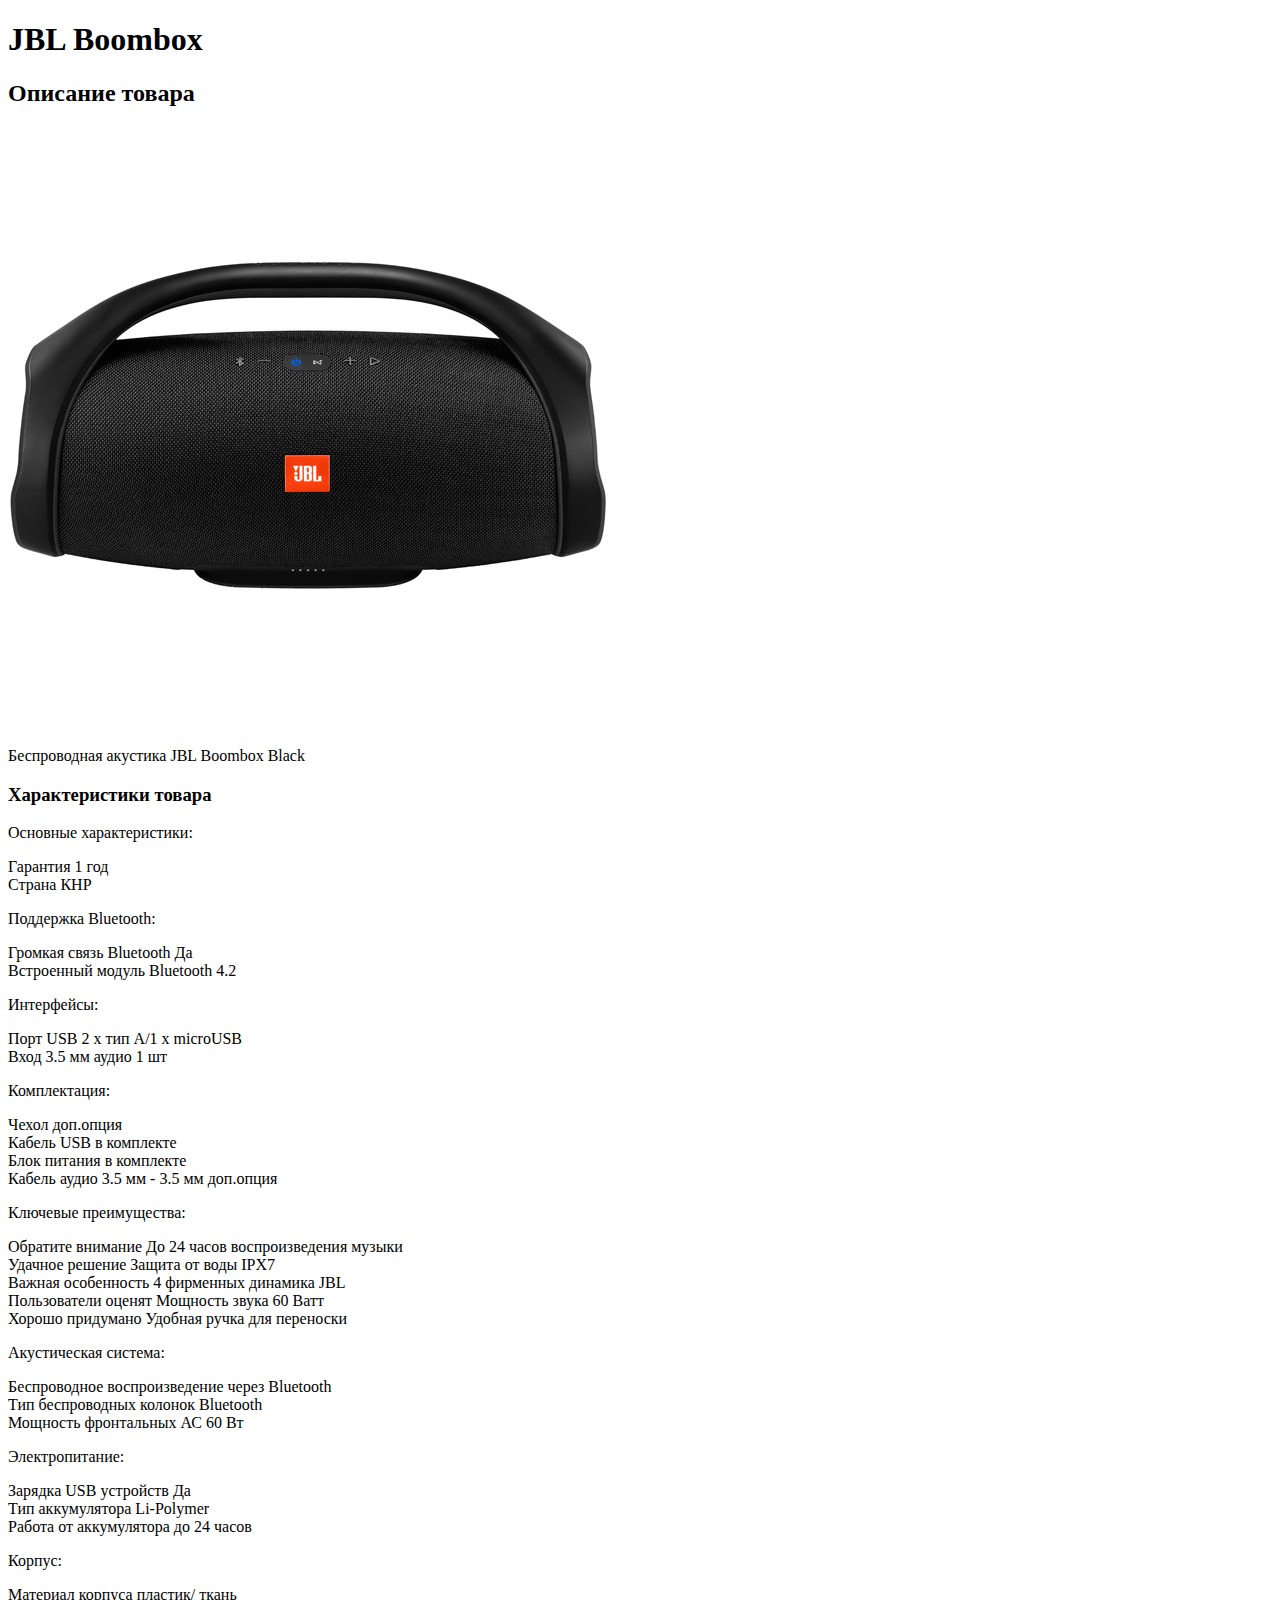
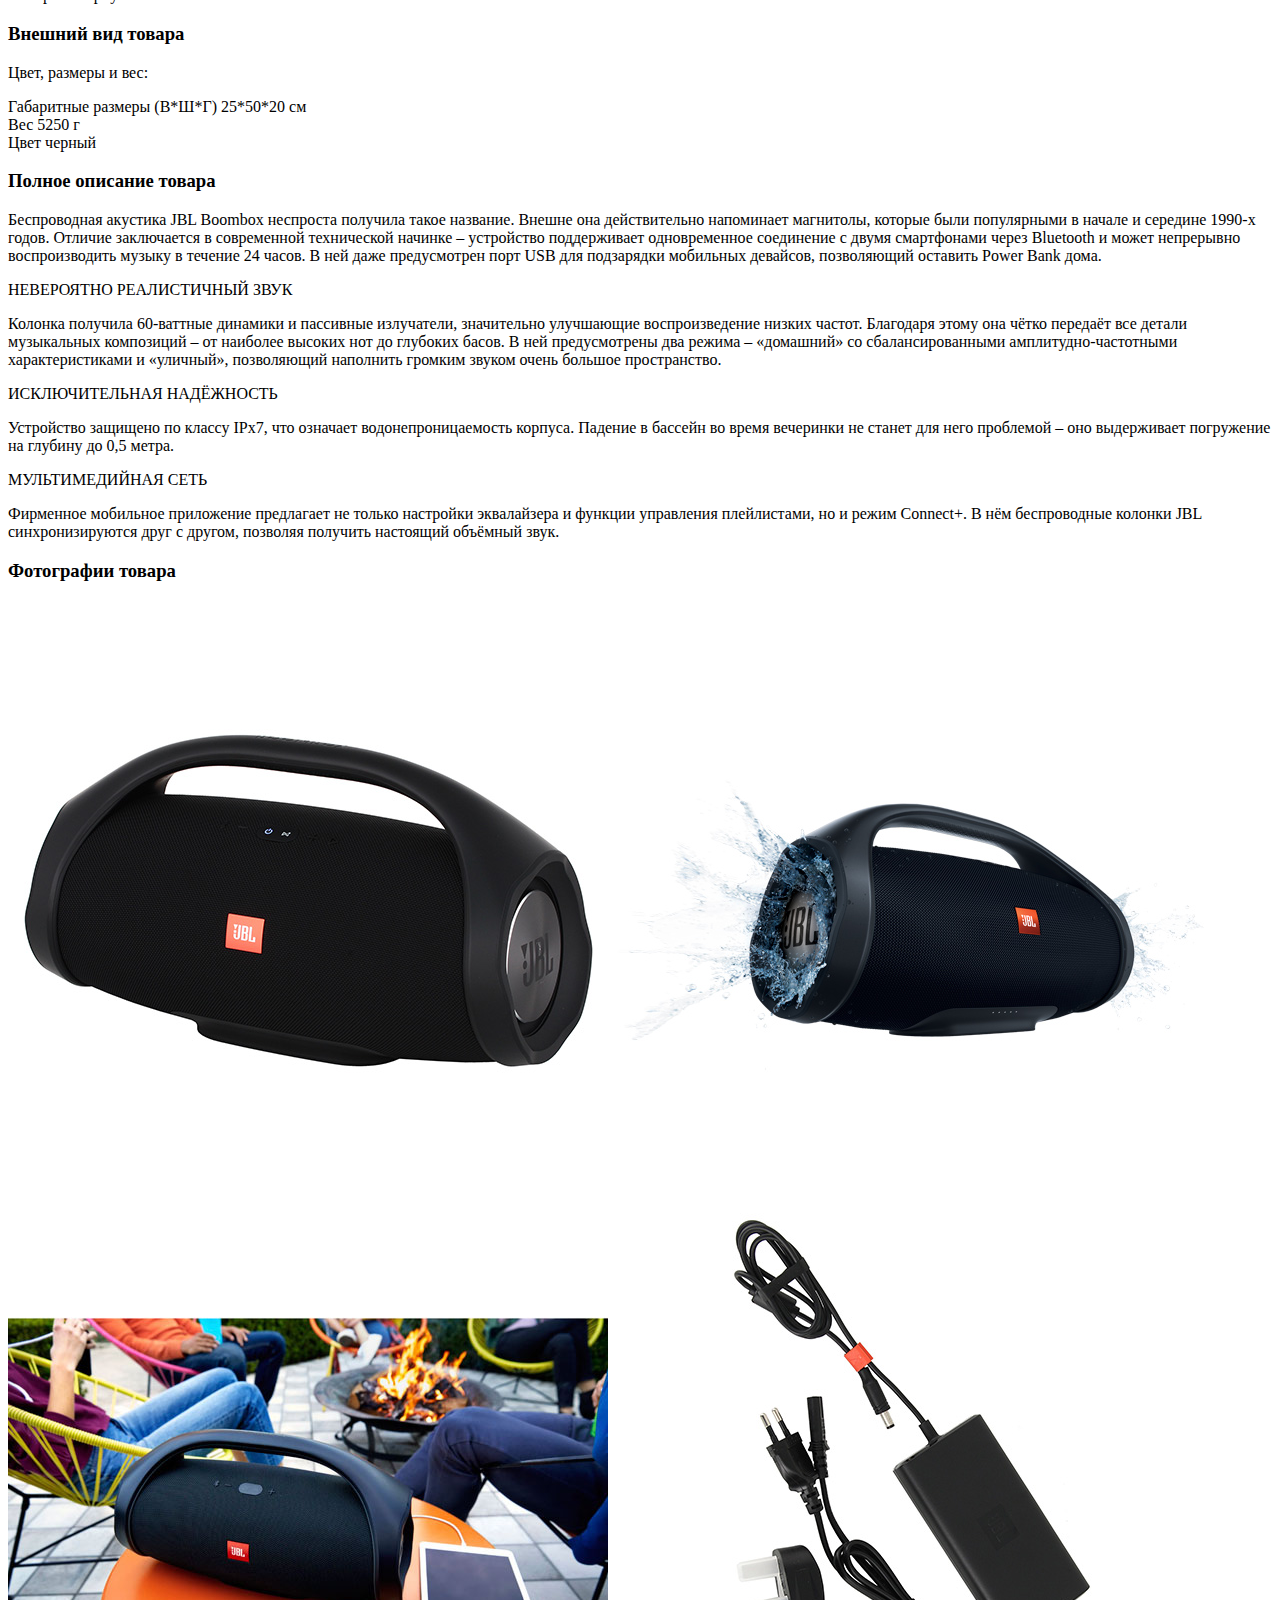
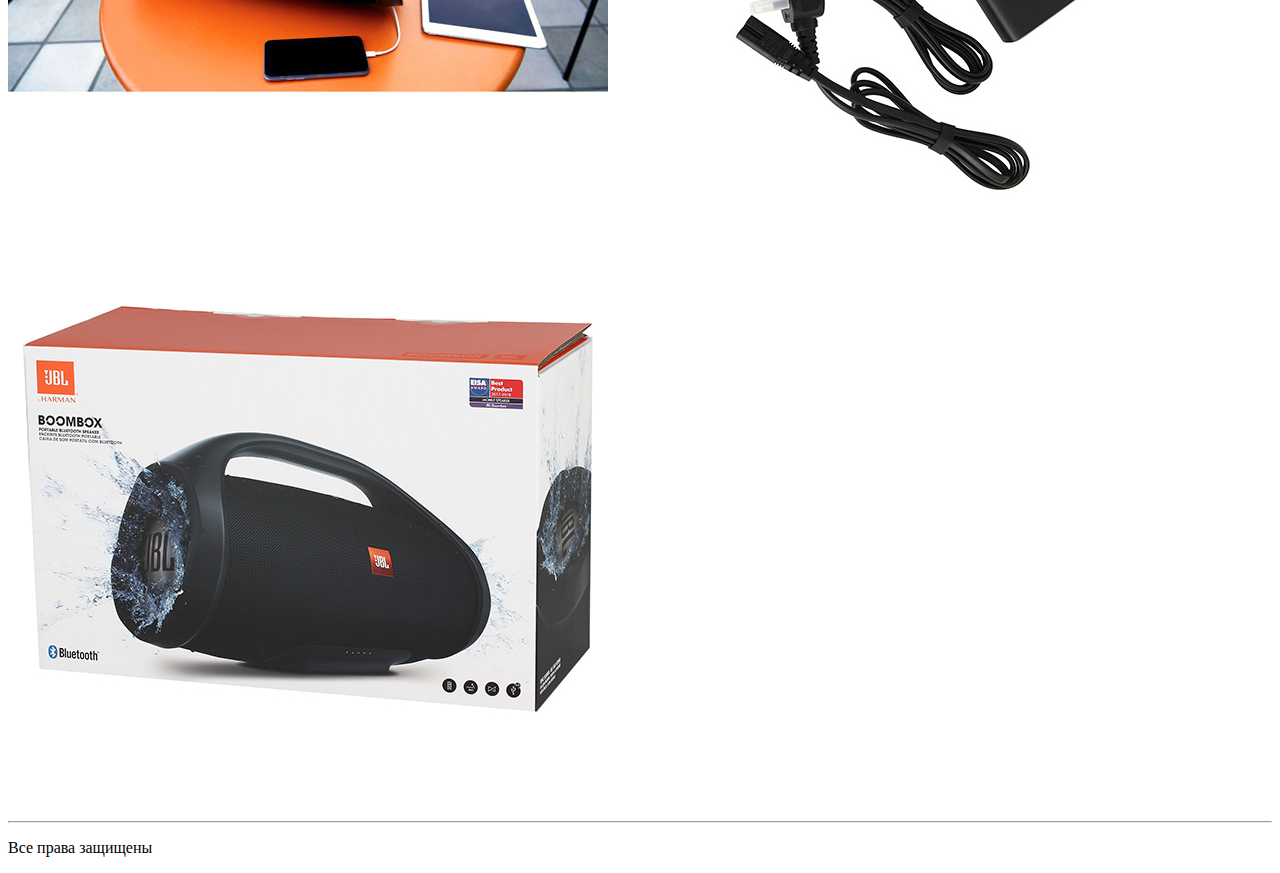
<file: jbl_boombox.html>
<!DOCTYPE html>
<html>
<head>
    <meta charset="UTF-8">
    <title>JBL Boombox</title>
</head>
<body>
<h1>JBL Boombox</h1>

<h2>Описание товара</h2>

<div class="main_product-photo">
    <img src="image/jbl_boombox/jbl_boombox_1.jpg">
</div>

<p>Беспроводная акустика JBL Boombox Black</p>

<div>
    <h3>Характеристики товара</h3>

    <p class = "specifications item">Основные характеристики:</p>
    <p>Гарантия	1 год <br>
        Страна	КНР</p>

    <p class = "specifications item">Поддержка Bluetooth:</p>
    <p>Громкая связь Bluetooth	Да<br>
        Встроенный модуль Bluetooth	4.2</p>

    <p class = "specifications item">Интерфейсы:</p>
    <p>Порт USB	2 х тип А/1 x microUSB<br>
        Вход 3.5 мм аудио	1 шт</p>

    <p class = "specifications item">Комплектация:</p>
    <p>Чехол	доп.опция<br>
        Кабель USB	в комплекте<br>
        Блок питания	в комплекте<br>
        Кабель аудио 3.5 мм - 3.5 мм	доп.опция</p>

    <p class = "specifications item">Ключевые преимущества:</p>
    <p>Обратите внимание	До 24 часов воспроизведения музыки<br>
        Удачное решение	Защита от воды IPX7<br>
        Важная особенность	4 фирменных динамика JBL<br>
        Пользователи оценят	Мощность звука 60 Ватт<br>
        Хорошо придумано	Удобная ручка для переноски</p>

    <p class = "specifications item">Акустическая система:</p>
    <p>Беспроводное воспроизведение	через Bluetooth<br>
        Тип беспроводных колонок	Bluetooth<br>
        Мощность фронтальных АС	60 Вт</p>

    <p class = "specifications item">Электропитание:</p>
    <p>Зарядка USB устройств	Да<br>
        Тип аккумулятора	Li-Polymer<br>
        Работа от аккумулятора	до 24 часов</p>

    <p class = "specifications item">Корпус:</p>
    <p>Материал корпуса	пластик/ ткань</p>

</div>

<div>
    <h3>Внешний вид товара</h3>
    <p class = "specifications item">Цвет, размеры и вес:</p>
    <p>Габаритные размеры (В*Ш*Г)	25*50*20 см<br>
        Вес	5250 г<br>
        Цвет	черный</p>
</div>

<div>
    <h3>Полное описание товара</h3>
    <p>Беспроводная акустика JBL Boombox неспроста получила такое название.
        Внешне она действительно напоминает магнитолы, которые были популярными в
        начале и середине 1990-х годов. Отличие заключается в современной технической
        начинке – устройство поддерживает одновременное соединение с двумя смартфонами
        через Bluetooth и может непрерывно воспроизводить музыку в течение 24 часов. В ней
        даже предусмотрен порт USB для подзарядки мобильных девайсов, позволяющий оставить Power Bank дома.</p>

    <p class = "description_item">НЕВЕРОЯТНО РЕАЛИСТИЧНЫЙ ЗВУК</p>
    <p>Колонка получила 60-ваттные динамики и пассивные излучатели, значительно
        улучшающие воспроизведение низких частот. Благодаря этому она чётко передаёт
        все детали музыкальных композиций – от наиболее высоких нот до глубоких басов.
        В ней предусмотрены два режима – «домашний» со сбалансированными амплитудно-частотными
        характеристиками и «уличный», позволяющий наполнить громким звуком очень большое пространство.</p>

    <p class = "description_item">ИСКЛЮЧИТЕЛЬНАЯ НАДЁЖНОСТЬ</p>
    <p>Устройство защищено по классу IPx7, что означает водонепроницаемость корпуса.
        Падение в бассейн во время вечеринки не станет для него проблемой – оно выдерживает
        погружение на глубину до 0,5 метра.</p>

    <p class = "description_item">МУЛЬТИМЕДИЙНАЯ СЕТЬ</p>
    <p>Фирменное мобильное приложение предлагает не только настройки эквалайзера и
        функции управления плейлистами, но и режим Connect+. В нём беспроводные колонки
        JBL синхронизируются друг с другом, позволяя получить настоящий объёмный звук.</p>
</div>

<div>
    <h3>Фотографии товара</h3>
    <img src="image/jbl_boombox/jbl_boombox_2.jpg">
    <img src="image/jbl_boombox/jbl_boombox_3.jpg">
    <img src="image/jbl_boombox/jbl_boombox_4.jpg">
    <img src="image/jbl_boombox/jbl_boombox_5.jpg">
    <img src="image/jbl_boombox/jbl_boombox_6.jpg">
</div>

<hr/>
<p>Все права защищены</p>
</body>
</html>
</file>
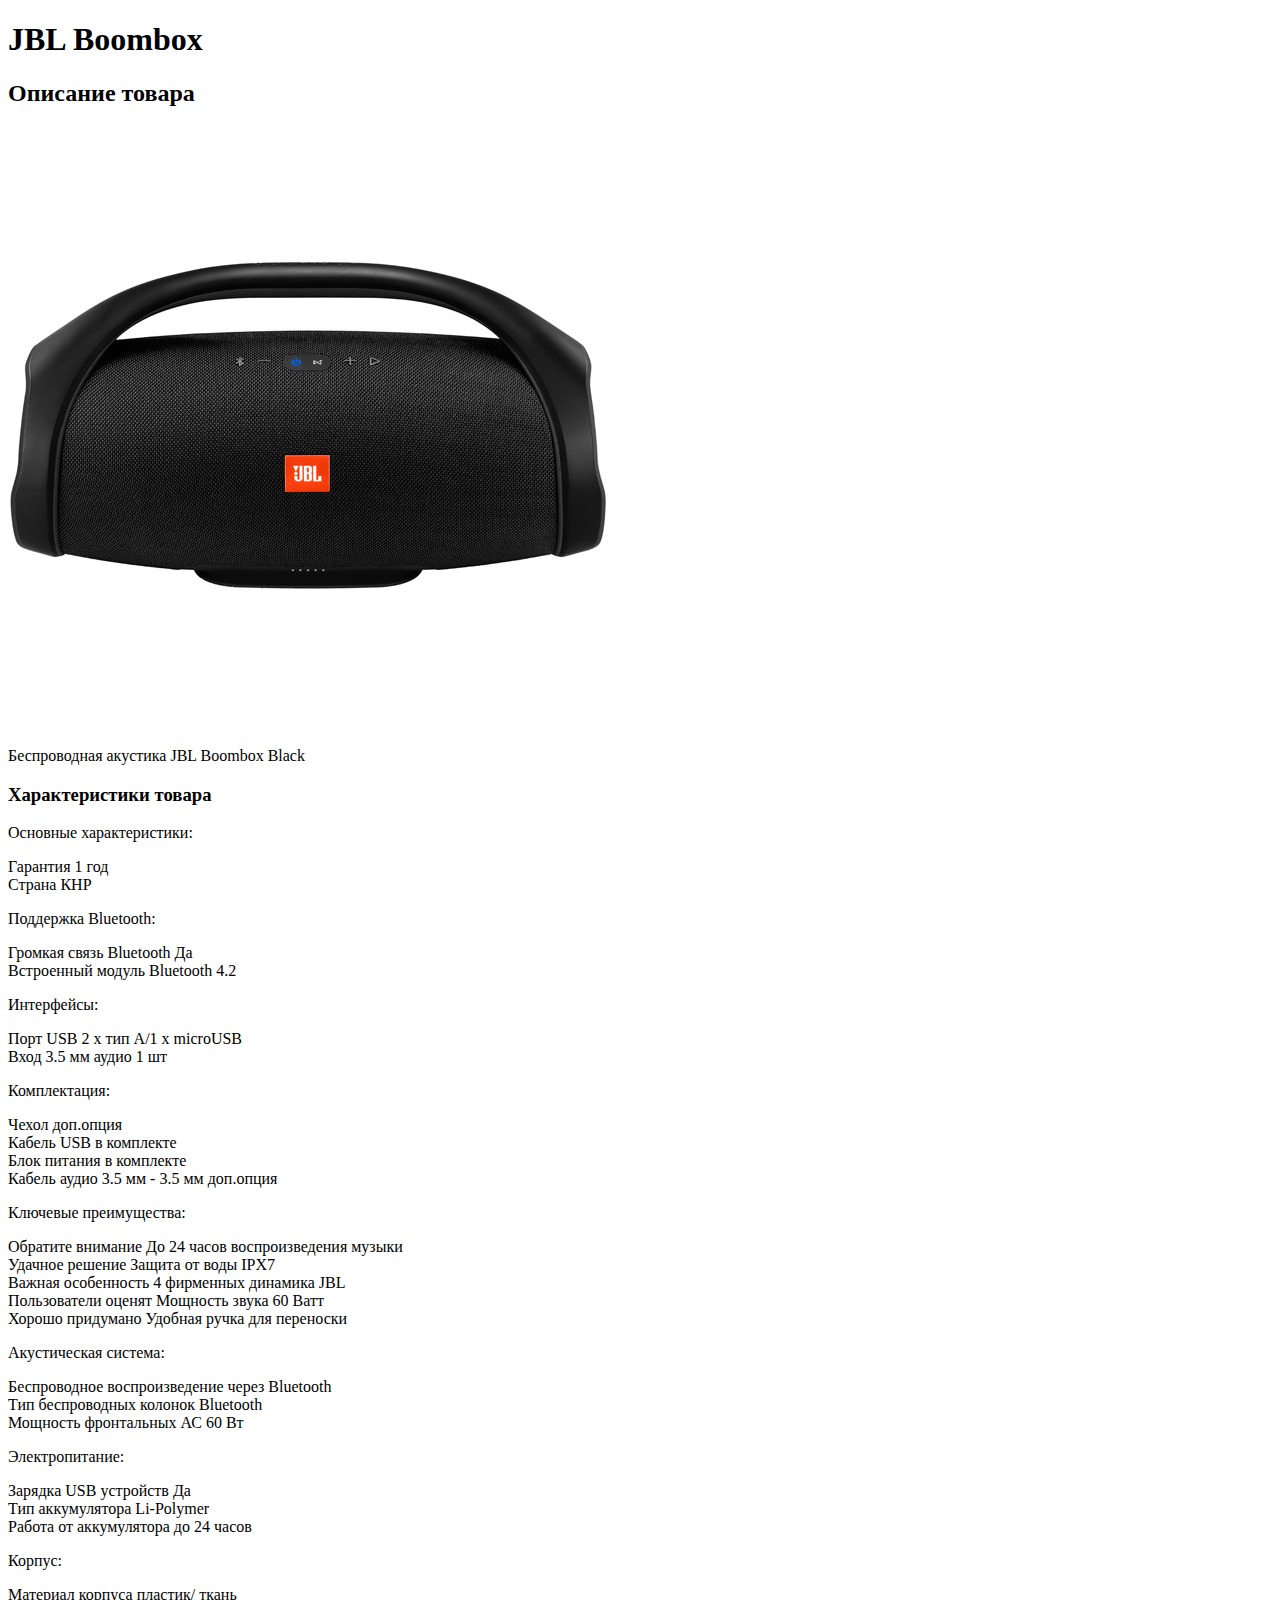
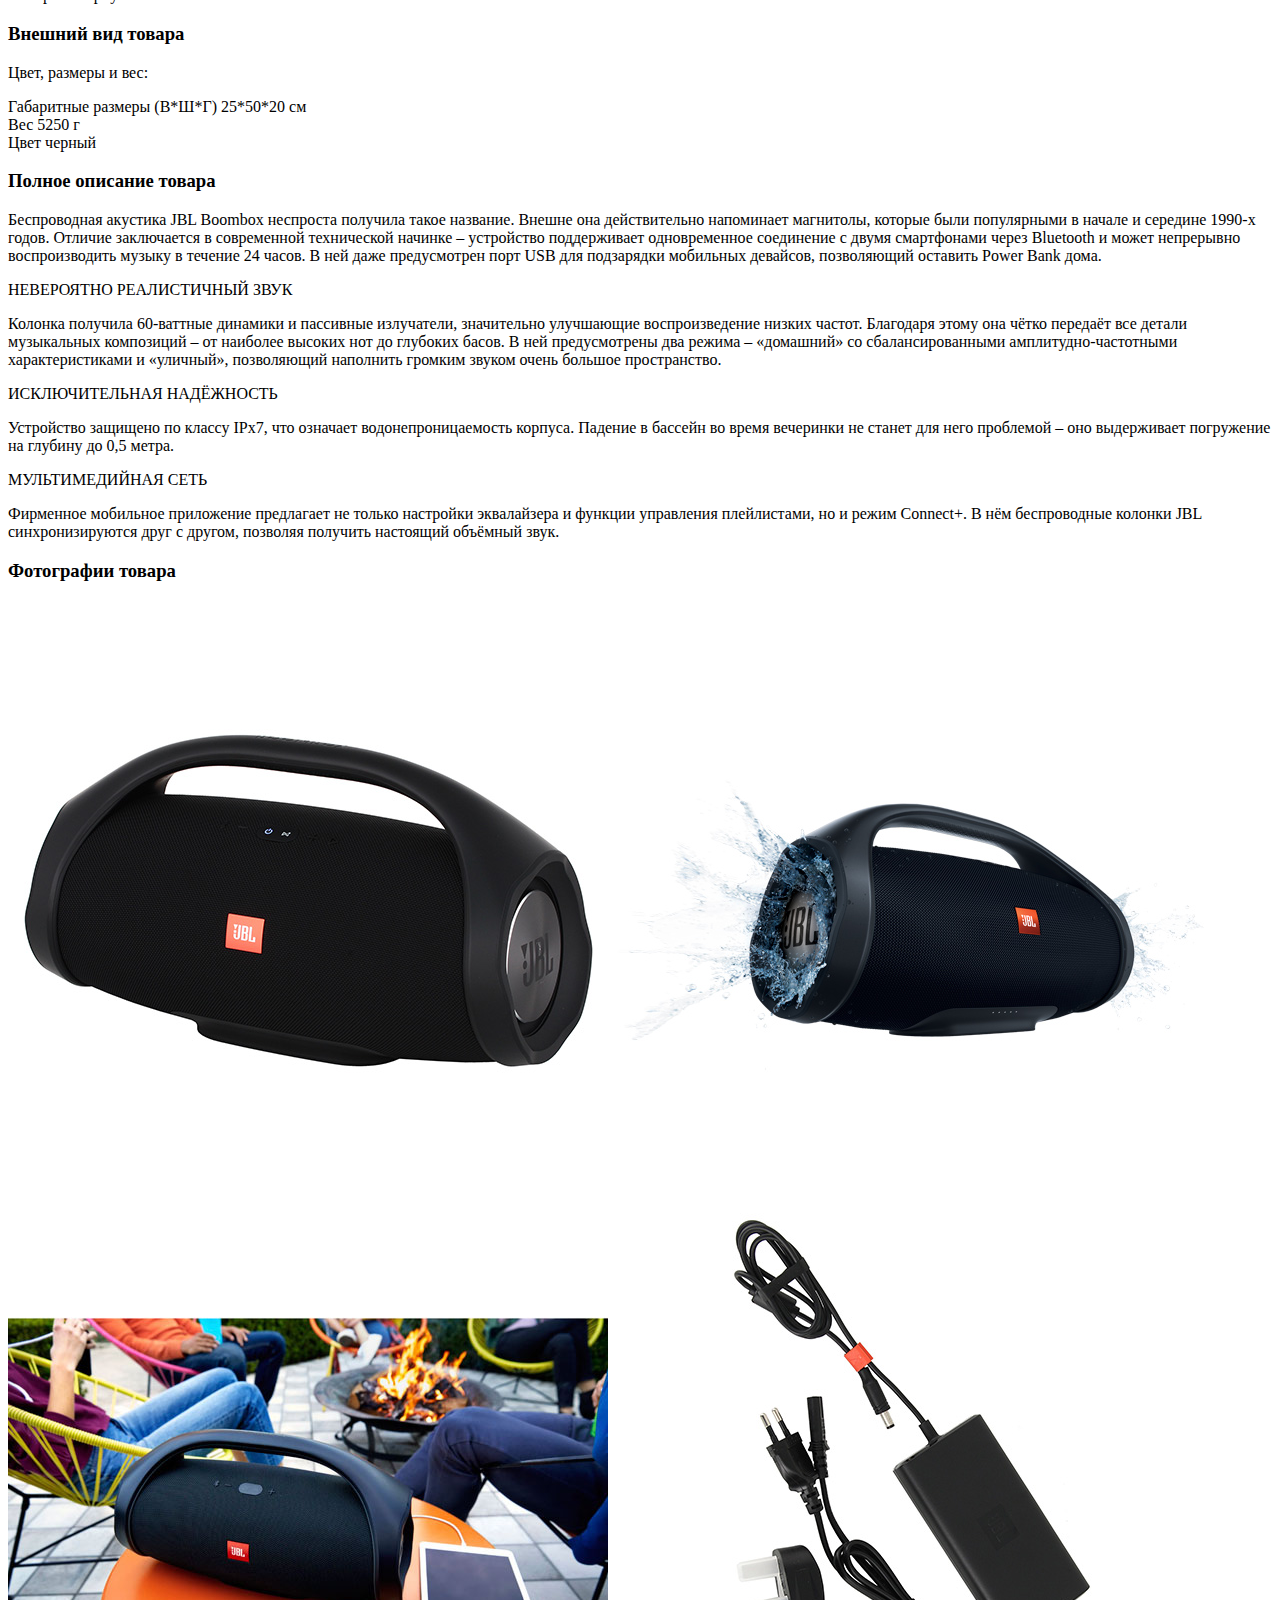
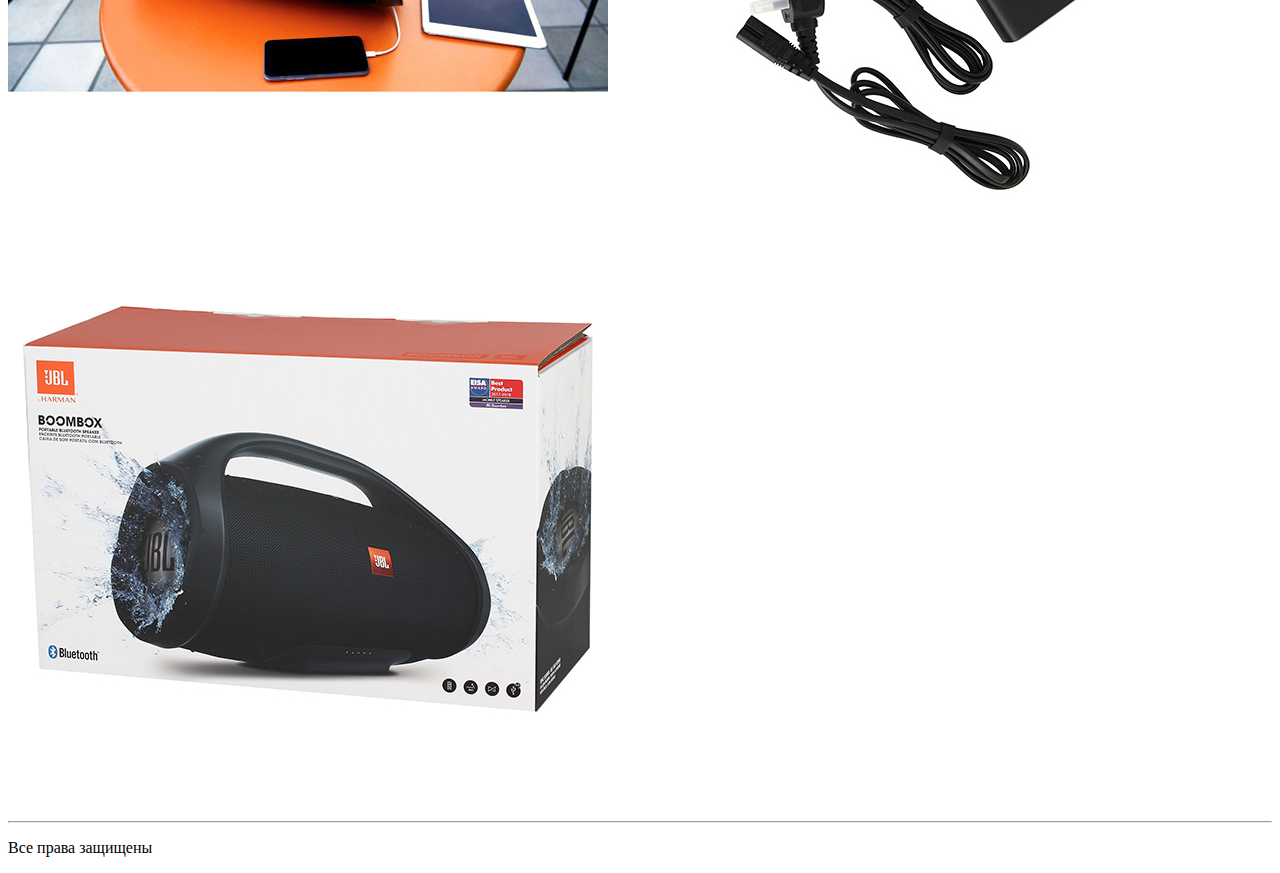
<file: catalog/jbl_boombox.html>
<!DOCTYPE html>
<html>
<head>
    <meta charset="UTF-8">
    <title>JBL Boombox</title>
</head>
<body>
<h1>JBL Boombox</h1>

<h2>Описание товара</h2>

<div class="main_product-photo">
    <img src="../image/jbl_boombox/jbl_boombox_1.jpg">
</div>

<p>Беспроводная акустика JBL Boombox Black</p>

<div>
    <h3>Характеристики товара</h3>

    <p class = "specifications item">Основные характеристики:</p>
    <p>Гарантия	1 год <br>
        Страна	КНР</p>

    <p class = "specifications item">Поддержка Bluetooth:</p>
    <p>Громкая связь Bluetooth	Да<br>
        Встроенный модуль Bluetooth	4.2</p>

    <p class = "specifications item">Интерфейсы:</p>
    <p>Порт USB	2 х тип А/1 x microUSB<br>
        Вход 3.5 мм аудио	1 шт</p>

    <p class = "specifications item">Комплектация:</p>
    <p>Чехол	доп.опция<br>
        Кабель USB	в комплекте<br>
        Блок питания	в комплекте<br>
        Кабель аудио 3.5 мм - 3.5 мм	доп.опция</p>

    <p class = "specifications item">Ключевые преимущества:</p>
    <p>Обратите внимание	До 24 часов воспроизведения музыки<br>
        Удачное решение	Защита от воды IPX7<br>
        Важная особенность	4 фирменных динамика JBL<br>
        Пользователи оценят	Мощность звука 60 Ватт<br>
        Хорошо придумано	Удобная ручка для переноски</p>

    <p class = "specifications item">Акустическая система:</p>
    <p>Беспроводное воспроизведение	через Bluetooth<br>
        Тип беспроводных колонок	Bluetooth<br>
        Мощность фронтальных АС	60 Вт</p>

    <p class = "specifications item">Электропитание:</p>
    <p>Зарядка USB устройств	Да<br>
        Тип аккумулятора	Li-Polymer<br>
        Работа от аккумулятора	до 24 часов</p>

    <p class = "specifications item">Корпус:</p>
    <p>Материал корпуса	пластик/ ткань</p>

</div>

<div>
    <h3>Внешний вид товара</h3>
    <p class = "specifications item">Цвет, размеры и вес:</p>
    <p>Габаритные размеры (В*Ш*Г)	25*50*20 см<br>
        Вес	5250 г<br>
        Цвет	черный</p>
</div>

<div>
    <h3>Полное описание товара</h3>
    <p>Беспроводная акустика JBL Boombox неспроста получила такое название.
        Внешне она действительно напоминает магнитолы, которые были популярными в
        начале и середине 1990-х годов. Отличие заключается в современной технической
        начинке – устройство поддерживает одновременное соединение с двумя смартфонами
        через Bluetooth и может непрерывно воспроизводить музыку в течение 24 часов. В ней
        даже предусмотрен порт USB для подзарядки мобильных девайсов, позволяющий оставить Power Bank дома.</p>

    <p class = "description_item">НЕВЕРОЯТНО РЕАЛИСТИЧНЫЙ ЗВУК</p>
    <p>Колонка получила 60-ваттные динамики и пассивные излучатели, значительно
        улучшающие воспроизведение низких частот. Благодаря этому она чётко передаёт
        все детали музыкальных композиций – от наиболее высоких нот до глубоких басов.
        В ней предусмотрены два режима – «домашний» со сбалансированными амплитудно-частотными
        характеристиками и «уличный», позволяющий наполнить громким звуком очень большое пространство.</p>

    <p class = "description_item">ИСКЛЮЧИТЕЛЬНАЯ НАДЁЖНОСТЬ</p>
    <p>Устройство защищено по классу IPx7, что означает водонепроницаемость корпуса.
        Падение в бассейн во время вечеринки не станет для него проблемой – оно выдерживает
        погружение на глубину до 0,5 метра.</p>

    <p class = "description_item">МУЛЬТИМЕДИЙНАЯ СЕТЬ</p>
    <p>Фирменное мобильное приложение предлагает не только настройки эквалайзера и
        функции управления плейлистами, но и режим Connect+. В нём беспроводные колонки
        JBL синхронизируются друг с другом, позволяя получить настоящий объёмный звук.</p>
</div>

<div>
    <h3>Фотографии товара</h3>
    <img src="../image/jbl_boombox/jbl_boombox_2.jpg">
    <img src="../image/jbl_boombox/jbl_boombox_3.jpg">
    <img src="../image/jbl_boombox/jbl_boombox_4.jpg">
    <img src="../image/jbl_boombox/jbl_boombox_5.jpg">
    <img src="../image/jbl_boombox/jbl_boombox_6.jpg">
</div>

<hr/>
<p>Все права защищены</p>
</body>
</html>
</file>
